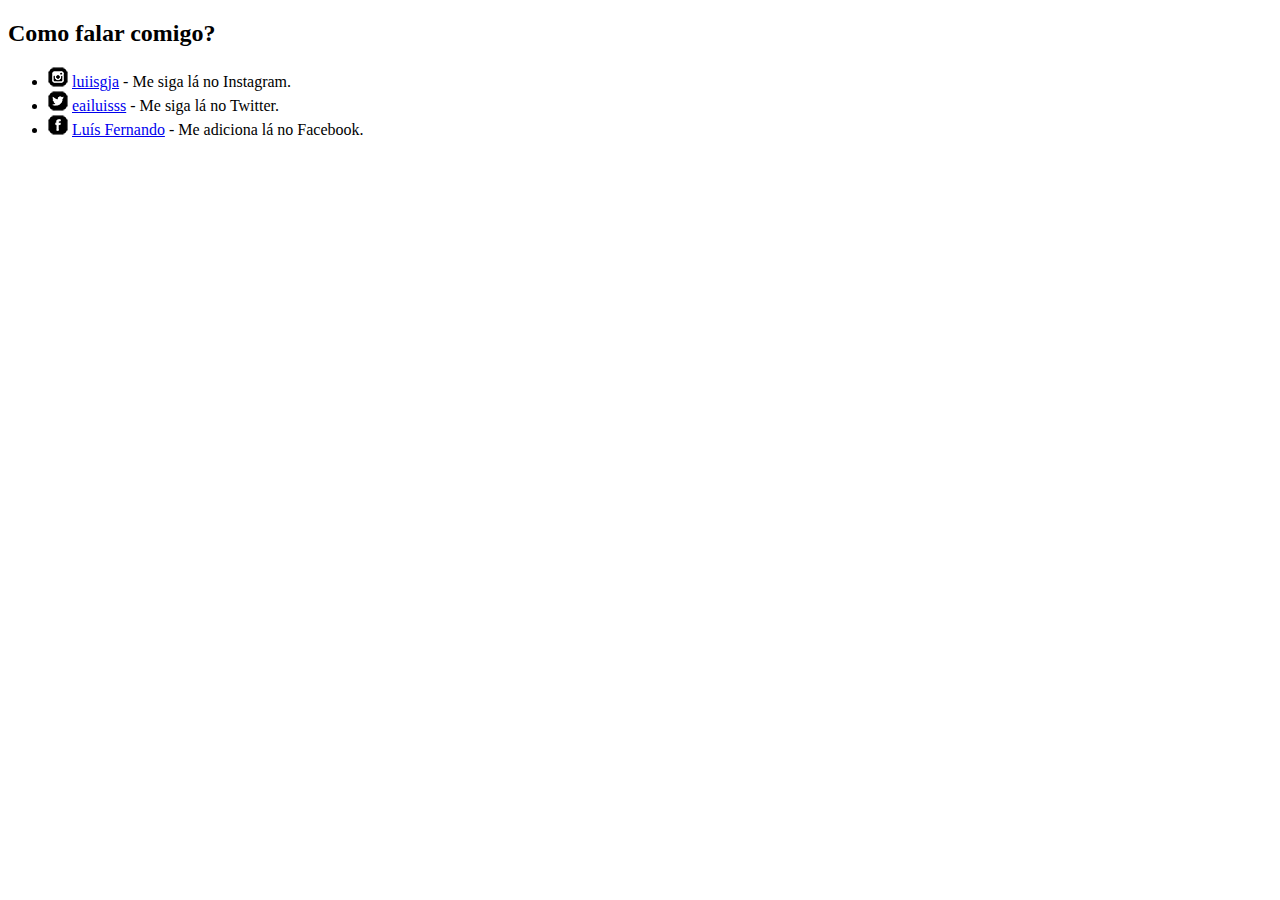
<file: contato.html>
<!DOCTYPE html>
<html lang="pt-br">
<head>
    <meta charset="UTF-8">
    <meta name="viewport" content="width=device-width, initial-scale=1.0">
    <title>Fale Comigo</title>
</head>
<body>
    <h2>Como falar comigo?</h2>
    <!-- Título da seção "Como falar comigo?" -->

    <ul>
      <!-- Lista não ordenada de redes sociais -->
      
      <li>
        <img src="Imagens/icone-instagram.png" alt="" />
        <!-- Ícone do Instagram com descrição alternativa -->
        <a href="https://www.instagram.com/luiisgja/">luiisgja</a> - Me siga lá
        no Instagram.
        <!-- Link para o perfil no Instagram e descrição correspondente -->
      </li>
      <li>
        <img src="Imagens/icone-twitter.png" alt="" />
        <!-- Ícone do Twitter com descrição alternativa -->
        <a href="https://twitter.com/eailuisss">eailuisss</a> - Me siga lá no
        Twitter.
        <!-- Link para o perfil no Twitter e descrição correspondente -->
      </li>
      <li>
        <img src="Imagens/icone-facebook.png" alt="" />
        <!-- Ícone do Facebook com descrição alternativa -->
        <a href="https://www.facebook.com/luiis.fernando.12/">Luís Fernando</a>
        <!-- Link para o perfil no Facebook e descrição correspondente -->
        - Me adiciona lá no Facebook.
        <!-- Descrição do perfil no Facebook -->
      </li>
    </ul>
</body>
</html>
</file>
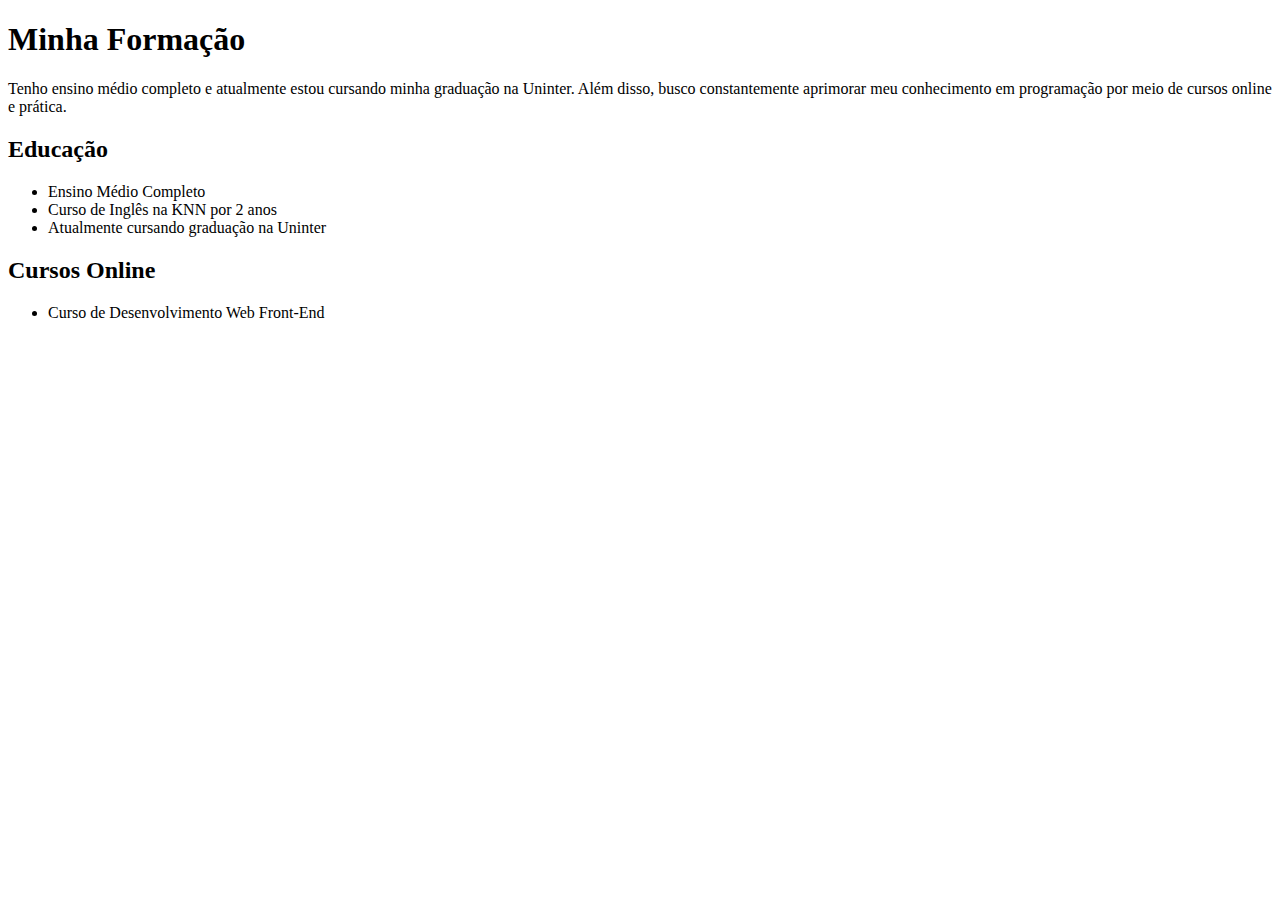
<file: formacao.html>
<!DOCTYPE html>
<html lang="pt-br">
  <head>
    <meta charset="UTF-8" />
    <meta name="viewport" content="width=device-width, initial-scale=1.0" />
    <title>Minha Formação</title>
  </head>
  <body>
    <h1>Minha Formação</h1>
    <!-- Título principal da página de Formação -->

    <p>
      Tenho ensino médio completo e atualmente estou cursando minha graduação na
      Uninter. Além disso, busco constantemente aprimorar meu conhecimento em
      programação por meio de cursos online e prática.
    </p>
    <!-- Parágrafo com informações gerais sobre a formação, incluindo ensino médio e graduação em andamento -->

    <h2>Educação</h2>
    <!-- Título para a seção de Educação -->

    <ul>
      <!-- Lista não ordenada para detalhes de educação -->
      <li>Ensino Médio Completo</li>
      <!-- Item da lista descrevendo o ensino médio completo -->
      <li>Curso de Inglês na KNN por 2 anos</li>
      <!-- Item da lista descrevendo o curso de inglês -->
      <li>Atualmente cursando graduação na Uninter</li>
      <!-- Item da lista descrevendo a graduação em andamento -->
    </ul>

    <h2>Cursos Online</h2>
    <!-- Título para a seção de Cursos Online -->

    <ul>
      <!-- Lista não ordenada para detalhes dos cursos online -->
      <li>Curso de Desenvolvimento Web Front-End</li>
      <!-- Item da lista descrevendo o curso de Desenvolvimento Web Front-End -->
    </ul>
  </body>
</html>
</file>
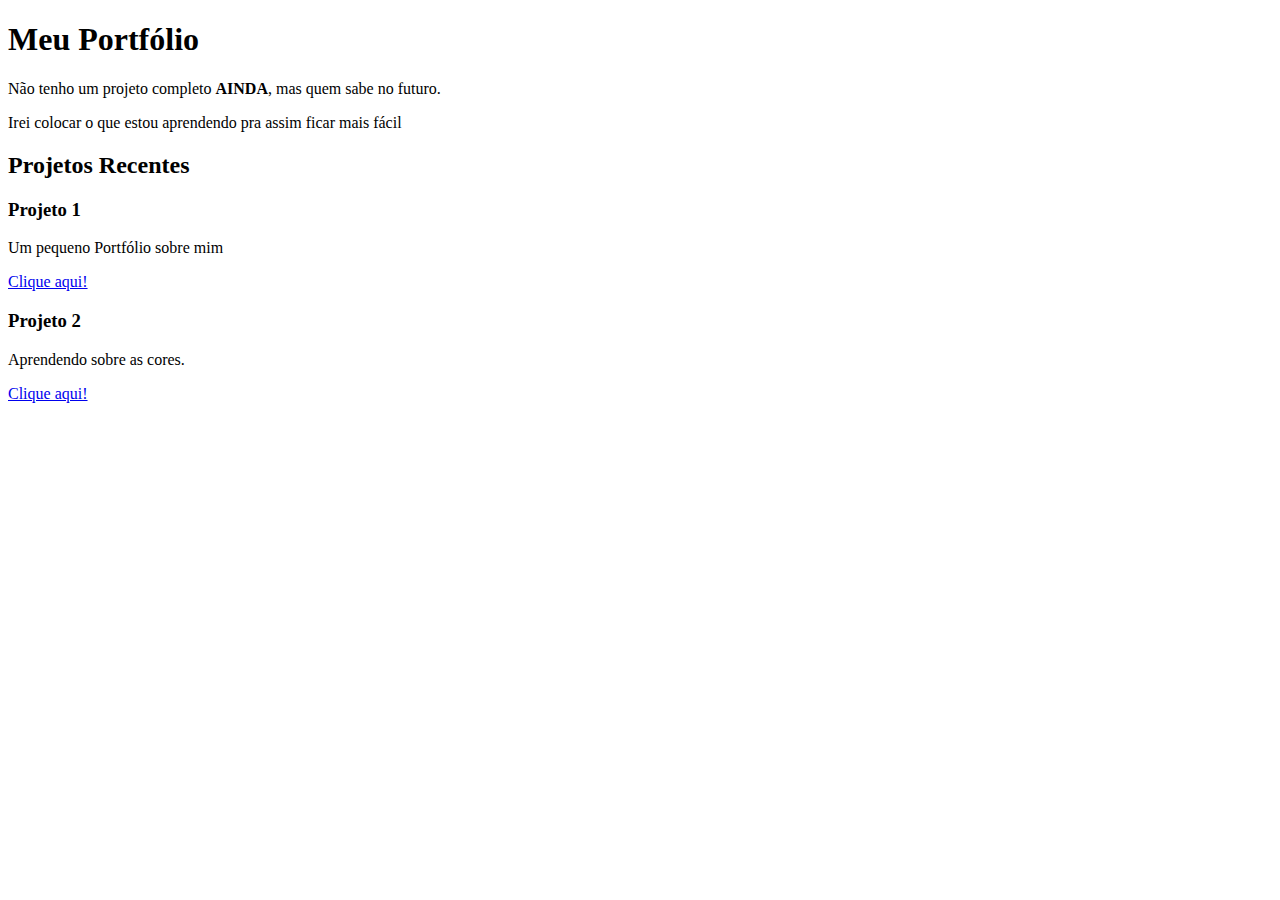
<file: portfolio.html>
<!DOCTYPE html>
<html lang="pt-br">
  <head>
    <meta charset="UTF-8" />
    <meta name="viewport" content="width=device-width, initial-scale=1.0" />
    <title>Portfólio</title>
    <!-- Título da página -->
  </head>
  <body>
    <h1>Meu Portfólio</h1>
    <!-- Título principal da página -->
    <p>Não tenho um projeto completo <b>AINDA</b>, mas quem sabe no futuro.</p>
    <!-- Parágrafo com informações sobre a ausência de projetos completos no momento -->
    <p>Irei colocar o que estou aprendendo pra assim ficar mais fácil</p>
    <!-- Parágrafo com intenções de adicionar projetos no futuro -->
    <section>
      <!-- Seção para projetos -->
      <h2>Projetos Recentes</h2>
      <!-- Título da seção de projetos recentes -->

      <div class="project">
        <!-- Bloco de informações do primeiro projeto -->
        <h3>Projeto 1</h3>
        <!-- Título do primeiro projeto -->
        <p>Um pequeno Portfólio sobre mim</p>
        <!-- Descrição do primeiro projeto -->
        <a href="projeto1.html">Clique aqui!</a>
        <!-- Link para mais detalhes do primeiro projeto -->
      </div>

      <div class="project">
        <!-- Bloco de informações do segundo projeto -->
        <h3>Projeto 2</h3>
        <!-- Título do segundo projeto -->
        <p>Aprendendo sobre as cores.</p>
        <!-- Descrição do segundo projeto -->
        <a href="projeto2.html">Clique aqui!</a>
        <!-- Link para mais detalhes do segundo projeto -->
      </div>
    </section>
  </body>
</html>
</file>
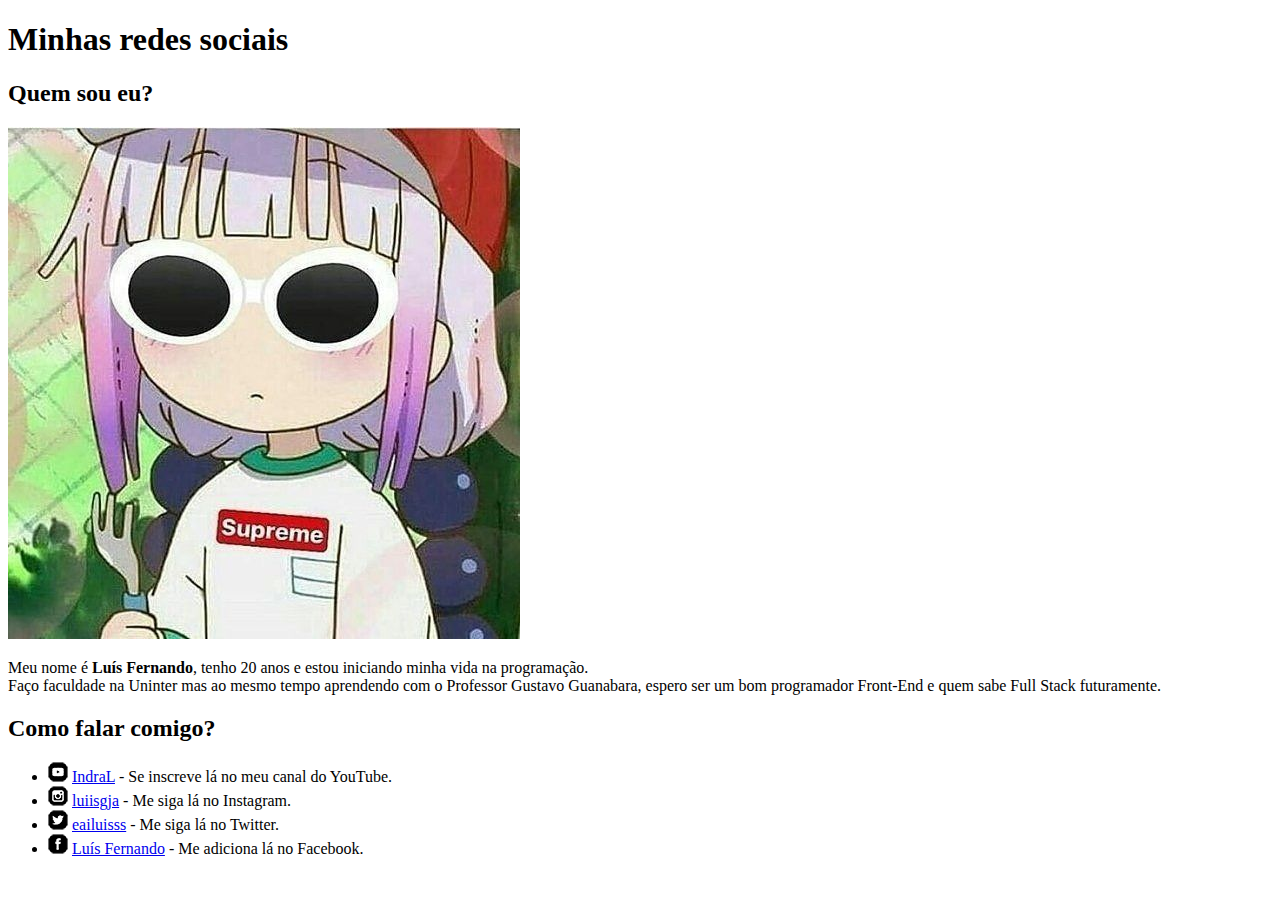
<file: projeto1.html>
<!DOCTYPE html>
<html lang="pt-br">
  <head>
    <meta charset="UTF-8" />
    <meta name="viewport" content="width=device-width, initial-scale=1.0" />
    <title>Social</title>
    <!-- Título da página -->

    <link
      rel="shortcut icon"
      href="Imagens/48143a38cf256f3e64f45856a69eb7d7.jpg"
      type="image/x-icon"
    />
    <!-- Ícone da página exibido na guia do navegador -->
  </head>
  <body>
    <h1>Minhas redes sociais</h1>
    <!-- Título principal da página -->

    <h2>Quem sou eu?</h2>
    <!-- Título da seção "Quem sou eu?" -->

    <img
      src="Imagens/48143a38cf256f3e64f45856a69eb7d7.jpg"
      alt="foto de perfil"
    />
    <!-- Imagem de perfil com descrição alternativa -->

    <p>
      <!-- Parágrafo com informações sobre o autor -->
      Meu nome é <strong>Luís Fernando</strong>, tenho 20 anos e estou iniciando
      minha vida na programação. <br />
      <!-- Informações pessoais -->
      Faço faculdade na Uninter mas ao mesmo tempo aprendendo com o Professor
      Gustavo Guanabara, espero ser um bom programador Front-End e quem sabe
      Full Stack futuramente.
      <!-- Continuação das informações pessoais -->
    </p>
    <h2>Como falar comigo?</h2>
    <!-- Título da seção "Como falar comigo?" -->

    <ul>
      <!-- Lista não ordenada de redes sociais -->
      <li>
        <img src="Imagens/icone-youtube.png" alt="IndraL" />
        <!-- Ícone do YouTube com descrição alternativa -->
        <a href="https://www.youtube.com/channel/UC4uxbYZfWrVXkzguTbZ6zvw"
          >IndraL</a
        >
        <!-- Link para o canal no YouTube -->
        - Se inscreve lá no meu canal do YouTube.
        <!-- Descrição do canal do YouTube -->
      </li>
      <li>
        <img src="Imagens/icone-instagram.png" alt="" />
        <!-- Ícone do Instagram com descrição alternativa -->
        <a href="https://www.instagram.com/luiisgja/">luiisgja</a> - Me siga lá
        no Instagram.
        <!-- Link para o perfil no Instagram e descrição correspondente -->
      </li>
      <li>
        <img src="Imagens/icone-twitter.png" alt="" />
        <!-- Ícone do Twitter com descrição alternativa -->
        <a href="https://twitter.com/eailuisss">eailuisss</a> - Me siga lá no
        Twitter.
        <!-- Link para o perfil no Twitter e descrição correspondente -->
      </li>
      <li>
        <img src="Imagens/icone-facebook.png" alt="" />
        <!-- Ícone do Facebook com descrição alternativa -->
        <a href="https://www.facebook.com/luiis.fernando.12/">Luís Fernando</a>
        <!-- Link para o perfil no Facebook e descrição correspondente -->
        - Me adiciona lá no Facebook.
        <!-- Descrição do perfil no Facebook -->
      </li>
    </ul>
  </body>
</html>
</file>
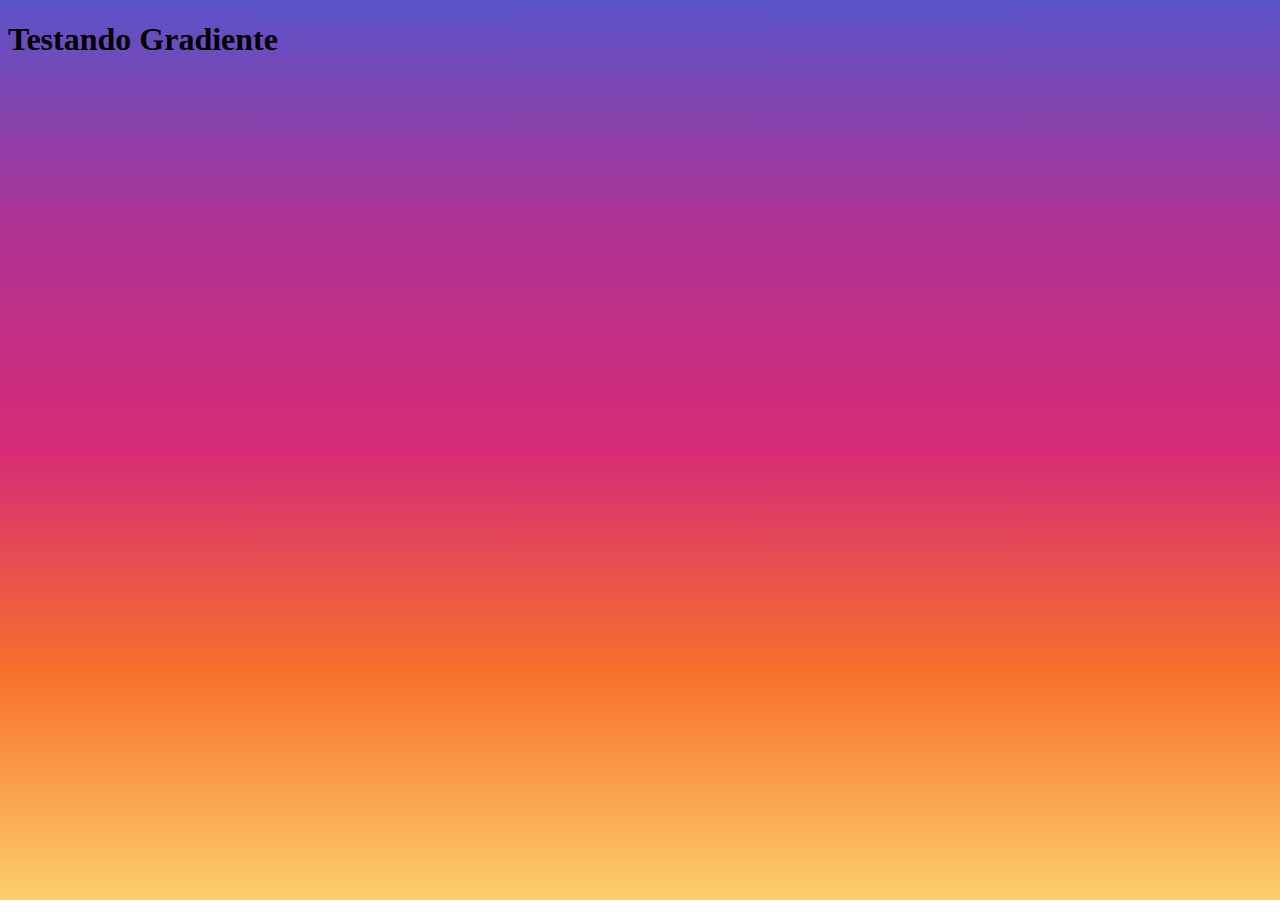
<file: projeto2.html>
<!DOCTYPE html>
<html lang="pt-br">
  <head>
    <meta charset="UTF-8" />
    <meta name="viewport" content="width=device-width, initial-scale=1.0" />
    <title>Gradiente em CSS</title>

    <!--pra fazer gradient é sempre com "background-image: linear-gradient ou então radial-gradient"-->

    <!--você pode escolher para qual posição quiser, aqui nesse exemplo tá da direita pra esquerda-->

    <!--exemplo de posições que você pode usar "to top, to right, to left e to bottom", você pode usar até com ângulos, por exemplo "90deg (90°)"-->

    <!--"background-attachment: fixed é para fixar a tela mesmo você rolando ela"-->

    <!--usar de 3 a 5 cores no máximo-->

    <style>
      * {
        /* o "*" é as configurações globais das CSS */
        height: 100%;
      }

      body {
        background-image: linear-gradient(
          to bottom,
          #5a53c9,
          #ae3393,
          #d72b76,
          #f7712c,
          #fdcf6e
        );
        background-attachment: fixed;
      }
    </style>
  </head>
  <body>
    <h1>Testando Gradiente</h1>
  </body>
</html>
</file>
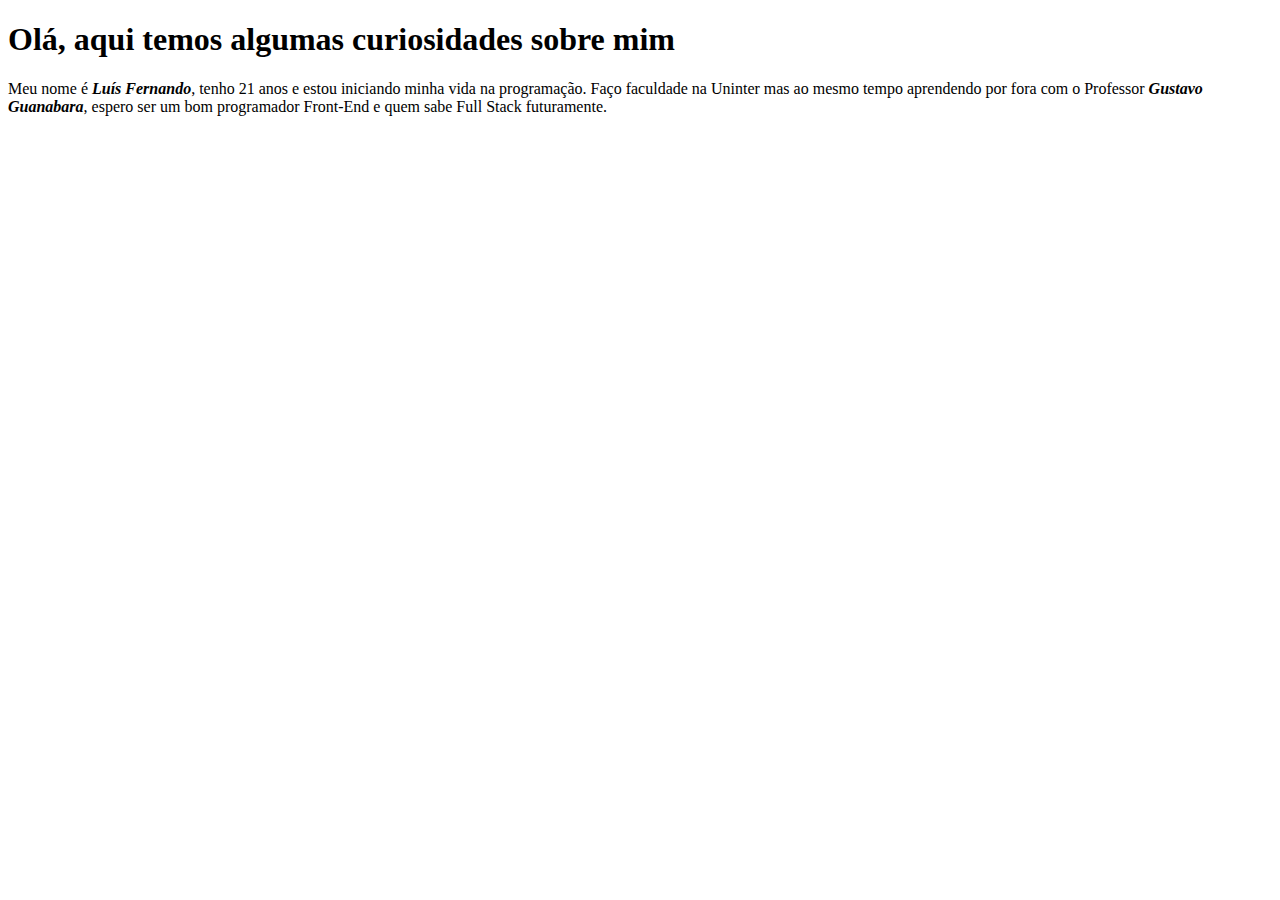
<file: sobre.html>
<!DOCTYPE html>
<html lang="pt-br">
  <head>
    <meta charset="UTF-8" />
    <meta name="viewport" content="width=device-width, initial-scale=1.0" />
    <title>Curiosidades sobre mim</title>
  </head>
  <body>
    <h1>Olá, aqui temos algumas curiosidades sobre mim</h1>
    <!-- Título principal da página -->

    <p>
      Meu nome é <em><b>Luís Fernando</b></em
      >, tenho 21 anos e estou iniciando minha vida na programação.
      <!-- Parágrafo com informações pessoais -->

      Faço faculdade na Uninter mas ao mesmo tempo aprendendo por fora com o
      Professor <em><b>Gustavo Guanabara</b></em
      >, espero ser um bom programador Front-End e quem sabe Full Stack
      futuramente.
      <!-- Continuação do parágrafo com detalhes sobre a faculdade e aspirações profissionais -->
    </p>
  </body>
</html>
</file>
